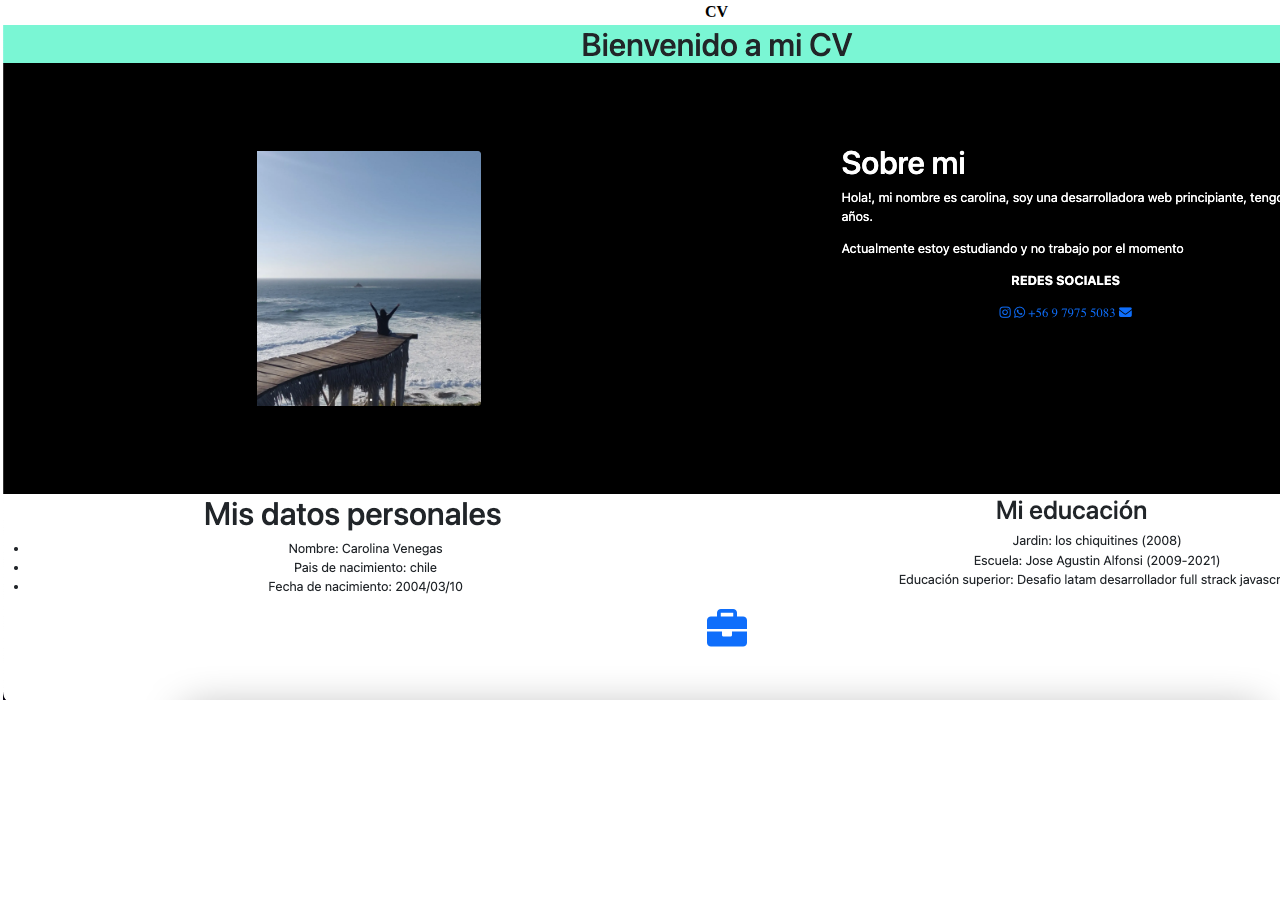
<file: portafolio.html>
<!DOCTYPE html>
<html>
    <head>
        <meta charset="UTF-8"/>
        <meta name="viewport" content="width=device-width, initial-scale=1.0"/>
        <meta http-equiv="X-UA-Compatible" content="ie=edge" />
        <title>Document</title>
    </head>
    <body style="margin: 0%;">
        <table>
            <tr>
                <th>CV</th>
            </tr>
            <tr>
                <td><img src="img/portafolio.png" alt=""></td>
            </tr>
        </table>
    </body>
</html>
</file>
